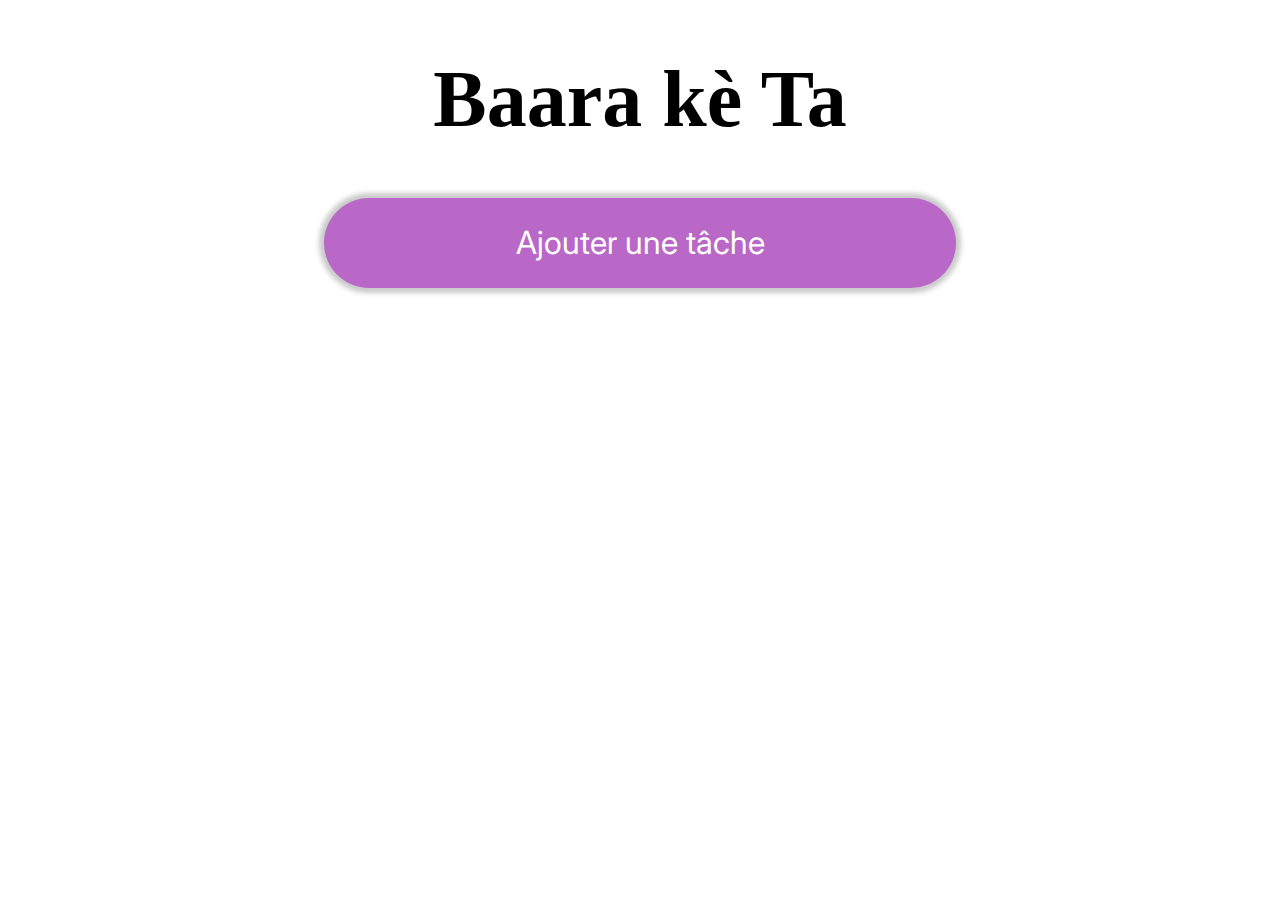
<file: liste_taches.html>
<!DOCTYPE html>
<html lang="fr">
<head>
    <meta charset="UTF-8">
    <meta name="viewport" content="width=device-width, initial-scale=1.0">
    <title>Liste des tâches</title>
    <link rel="stylesheet" href="liste_style.css">
    <link href="https://fonts.googleapis.com/css2?family=Bilbo+Swash+Caps&display=swap" rel="stylesheet">
    <link rel="preconnect" href="https://fonts.googleapis.com">
<link rel="preconnect" href="https://fonts.gstatic.com" crossorigin>
<link href="https://fonts.googleapis.com/css2?family=Inter:wght@100..900&display=swap" rel="stylesheet">
</head>
<body>
    <header>
        <h1>Baara kè Ta</h1>
        <button class="ajouter" onclick="afficherModal()"> Ajouter une tâche</button>

    </div>
    
    
    <!-- La page modale pour ajouter une tâche -->
    <div class="modal_container" id="modal_container" role="dialog" aria-labelledby="modalTitle" aria-describedby="modalDescription" aria-modal="true" tabindex="-1">
        <div class="fond_gris" aria-hidden="true"></div>
        <div class="page_modale" role="document">
            <p class="fermer" onclick="fermerModal()" aria-label="Fermer la fenêtre modale">x</p>
            <h2>Nouvelle tâche</h2>
            <label for="titre_tache">Titre :</label>
            <input type="text" id="titre_tache" placeholder="Titre de la tâche" aria-label="Titre de la tâche">
            <div class="main">
                <div class="item_gauche">
                    <label for="cont_description">Description :</label><br>
                    <textarea id="cont_description" placeholder="Voulez-vous donner plus de détails ? Alors allez-y !" aria-label="Description de la tâche"></textarea>
                </div>
                <div class="item_droit">
                    <label for="d_debut">Date début :</label>
                    <input type="date" id="d_debut" name="d_debut" aria-label="Date de début de la tâche">
                    <label for="d_fin">Date fin :</label>
                    <input type="date" id="d_fin" name="d_fin" aria-label="Date de fin de la tâche">
                    <label for="priorite">Priorité :</label>
                    <select id="priorite" name="priorite" aria-label="Priorité de la tâche">
                        <option value="eleve">Elevée</option>
                        <option value="moyen">Moyen</option>
                        <option value="faible">Faible</option>
                    </select>
                </div>
            </div>
            <button onclick="ajouterTache()" aria-label="Ajouter la tâche">Ajouter</button>
        </div>
    </div>
    <!-- ************************************************************** -->

    <!-- La page modale pour la confirmation -->
    <div class="modal_container_valider" id="modal_container_valider" role="dialog">
        <div class="fond_gris_valider" aria-hidden="true"></div>
        <div class="page_modale_valider" role="document">
            <h2>La tâche a été ajoutée avec succès <br>
                Courage pour l'exécution !!!
            </h2>
            <div class="main">
                <img src="img/verified.gif" alt="valider" class="gif-valider">
            </div>
            
        </div>
    </div>
    <!-- ************************************************************** -->

    <!-- La liste des tâches -->
    <div class="list_taches">
        
    </div>
    <!-- Gif de Validation -->
    
    <script src="script.js" defer></script>
</body>
</html>
</file>
<file: liste_style.css>
*{
    font-family: 'inter'
}
:root{
    --violet: #BA68C8;
}
h1{
    text-align: center;
    font-size: 500%;
    font-family: "Covered By Your Grace", cursive;
}
/* bouton ajouter tache */
.ajouter{
    cursor: pointer;
    font-family: 'inter';
    background-color: var(--violet);
    color: white;
    border: 0px;
    height: 50%;
    width: 50%;
    font-size: 200%;
    padding: 2%;
    border-radius: 50px;
    box-shadow:0px 0px 5px 5px rgba(0, 0, 0, 0.212);
    margin-left: 25%;
    margin-right: 20%;
    text-align: center;
    align-content: center;
    display: flexbox;
    
}
.ajouter:hover{
    box-shadow:0px 0px 5px 5px var(--violet);
}
/* bloc global de la page modale */
.modal_container{
    position: fixed;
    top: 0px;
    width: 100%;
    height: auto;
    display: none;    
    opacity: 0;
}
#modal_container_valider{
    display: none;
}
.modal_container.visible {
    opacity: 1;
    transform: translateY(0);
    display: block;
}
.fond_gris{
    position: absolute;
    width: 100vw;
    height: 100vh;
    background: #333333d3;
}
.fond_gris_valider{
    position: fixed;
    top: 0;
    left: 0;
    width: 100%;
    height: 100%;
    background-color: rgba(0, 0, 0, 0.5);
    display: flex;
    justify-content: center;
    align-items: center;
}
.page_modale{
    width: auto;
    height: 300%;
    min-width: 300px;
    padding: 30px;
    background-color: white;
    border-radius: 15px;
    position: relative;
    margin: 5% 10% 10% 10vw;
    box-shadow:0px 0px 5px 5px rgba(0, 0, 0, 0.212);
    max-height: 80vh;
    overflow-y: auto; /*défilement vertical*/
}
.page_modale_valider{
    min-width: 300px;
    background-color: white;
    border-radius: 15px;
    position: absolute;
    margin: 0% 10% 10% 10vw;
    box-shadow:0px 0px 5px 5px rgba(0, 0, 0, 0.212);
    top: 10%;
    left: 20%;
}
.gif-valider{
    width: 70%;
    height: 150%;
    margin: auto;
    position: absolute;
    padding: 5%;
    display: flex;
    font-size: 10%;
    margin-left: 5%;
    margin-right: 20%;
    text-align: center;
    align-content: center;
}
.page_modale h2,
.page_modale_valider h2{
    min-width: 300px;
    border-radius: 15px;
    box-shadow:0px 0px 5px 5px rgba(0, 0, 0, 0.212);
    text-align: center;
}
.page_modale label,
.page_modale_valider label{
    font-weight: bold;
    font-size: 100%;
}
#titre_tache{
    width: 100%;
    height: 100%;
    margin-bottom: 2%;
    margin-top: 2%;
    border: 1px solid;
    box-shadow:0px 0px 5px 5px rgba(0, 0, 0, 0.103);
    font-size: 100%;
    border: none;
    border-radius: 5px;
}
#cont_description{
    width: auto;
    height: 100%;
    margin-bottom: 2%;
    margin-top: 2%;
    border: none;
    box-shadow:0px 0px 5px 5px rgba(0, 0, 0, 0.103);
    font-size: 100%;

}
.page_modale button{
    font-family: 'inter';
    background-color: var(--violet);
    color: white;
    border: 0px;
    height: 50%;
    width: 80%;
    font-size: 200%;
    border-radius: 50px;
    box-shadow:0px 0px 5px 5px rgba(0, 0, 0, 0.212);
    margin-top: 10px;
    text-decoration: none;
    text-align: center;
    position: relative;
    left: 10%;
    cursor: pointer;
}
.page_modale button:hover{
    box-shadow:0px 0px 5px 5px var(--violet);
}
#cont_description{
    height: 200px;
    text-align: center;
    resize: none;
    border-radius: 5px;
}
.main{
    container: grid;
    grid-template-columns: 2fr 1fr;
    display: flex;
    gap: 10%;
}
.item_droit{
    margin-right: 40px;
    font-size: 150%;
    padding-top: 15px;
}
.item_droit input{
    margin-bottom: 20px;
    width: 100%;
    height: 10%;
    border: none;
    box-shadow:0px 0px 5px 5px rgba(0, 0, 0, 0.103);
    font-size: 60%;
    color: black;
    border-radius: 5px;
}
#priorite{
    box-shadow:0px 0px 5px 5px rgba(0, 0, 0, 0.103);
    width: 50%;
    font-size: 60%;
    border: none;
    border-radius: 15px;
}
.fermer{
    padding: 5px 10px 5px 10px;
    border: none;
    border-radius: 5px;
    font-size: 18px;
    position: absolute;
    top: 0px;
    right: 10px;
    background-color: red;
    color: white;
    cursor: pointer;
    box-shadow:0px 0px 5px 5px rgba(0, 0, 0, 0.212);
}
.fermer:hover{
    box-shadow:0px 0px 5px 5px var(--violet);
}
.list_taches {
    display: grid;
    grid-template-columns: 1fr 1fr 1fr 1fr;
    gap: 20px;
    margin: 10%;
}
.item {
    border: 1px solid #e27b7b;
    border-radius: 10px;
    padding: 10px;
    background-color: transparent;
    box-shadow:0px 0px 5px 5px rgba(0, 0, 0, 0.212);
}
/* differentes couleurs des taches en fonction des priorites */
.priorite_faible {
    background-color: #02AAAE;
}
.priorite_moyenne {
    background-color: #F58E2B;
}
.priorite_elevee {
    background-color: #E6426C;
}
/* les boutons dans les blocs de taches */
.supprimer{
    border: none;
    background-color: transparent;
}
.supp_img{
    width: 20px;
    height: 20px;
    cursor: pointer;
}
.supp_img:hover{
    width: 50px;
    height: 50px;
    cursor: pointer;
}
#terminer{
    background-color: #BA68C8;
}
#cours{
    background-color: #BA68C8;
}

.statut{
    cursor: pointer;
    margin-right: 10px;
    margin-bottom: 10px;
    padding: 5px 10px;
    border: 1px solid #ccc;
    border-radius: 5px;
    transition: background-color 0.3s ease;
    background-color: #5ddf52;
}
.toutStatut{
    border-radius: 5px;
    border: none;
    cursor: pointer;
}


@media screen and (max-width: 660px){
    .footer{
        flex-direction: column;
    }
    .footer button{
        width: auto;
    }
    .button_container button{
        margin-bottom: 5%;
    }
    .main{
        flex-direction: column;
    }
    .list_taches{
        display: block;
    }
    .item{
        margin-bottom: 5%;
    }
    .page_modale{
        position: relative;
        margin: 0px;
        top: 5px;
        max-height: 80vh;
        overflow-y: auto;
    }
    .ajouter{
        width: 300px;
        padding: 5%;
        margin-left: 10%;
    }
    
}
</file>
